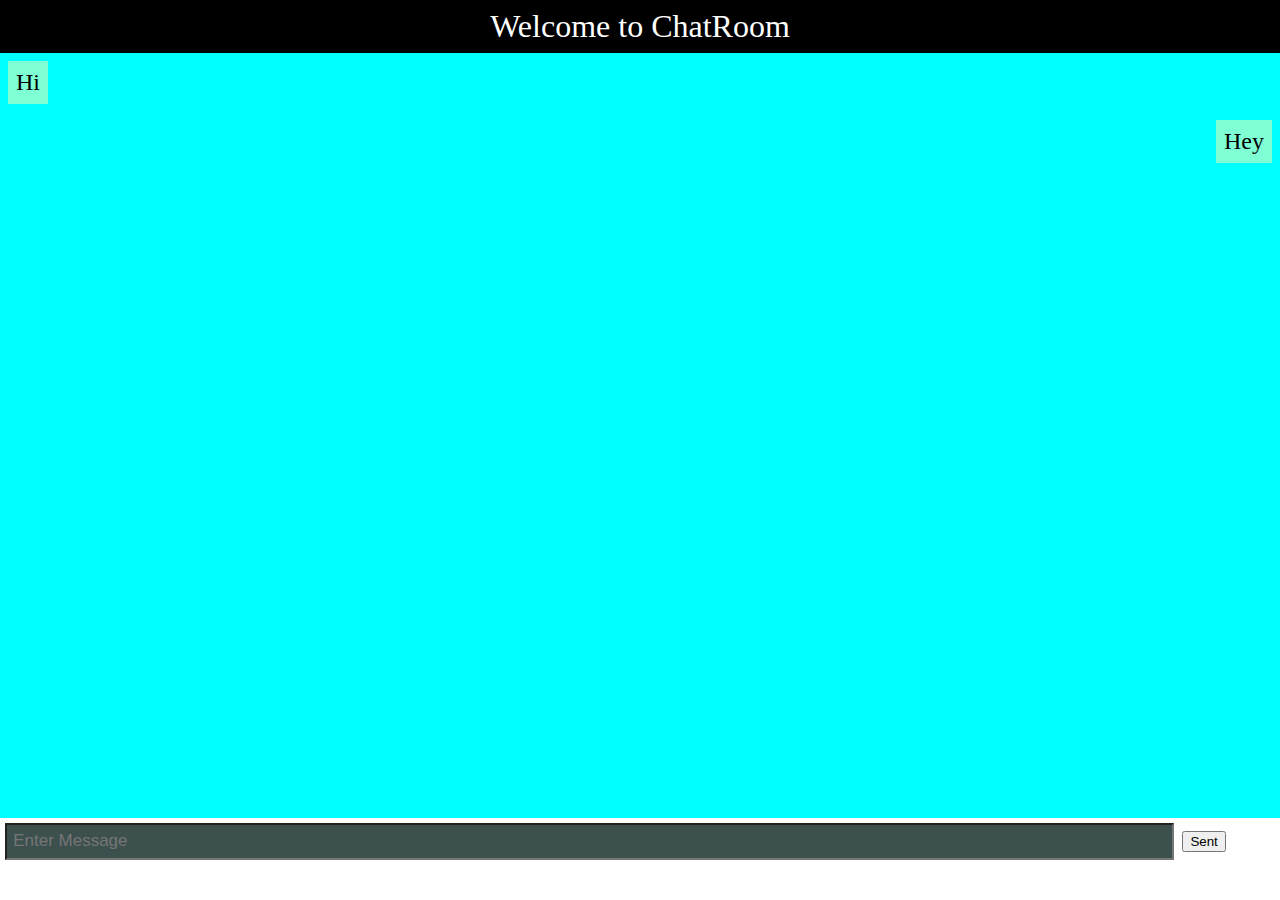
<file: FRONTEND3/CHAT APPLICATION/index.html>
<!DOCTYPE html>
<html lang="en">
<head>
    <meta charset="UTF-8">
    <meta name="viewport" content="width=device-width, initial-scale=1.0">
    <link rel="stylesheet" href="style.css">
    <title>Document</title>
</head>
<body>
    <form class="form-username" id="form">
        <h1>JOIN CHATROOM</h1>
        <p>Username</p>
        <input type="text" name="username" id="username-input" placeholder="Username">
        <button type="submit" id="join-chat">JOIN CHAT</button>
    </form>
    <div class="chat-container">
        <div class="chatRoom-Header">Welcome to ChatRoom</div>
        <div class="messages">
            <div class="message">Hi</div>
            <div class="message sent">Hey</div>
        </div>
        <div>
            <input type="text" id="message-input" placeholder="Enter Message">
            <button id="">Sent</button>
        </div>
    </div>
    <script src="script.js"></script>
</body>
</html>
</file>
<file: FRONTEND3/CHAT APPLICATION/style.css>
body{
    margin: 0;
    padding: 0;
}
.chat-container{
    display: block;
}
#form{
    display: none;
}
.chatRoom-Header{
    font-size: 2rem;
    text-align: center;
    background-color: black;
    color: white;
    padding: 0.5rem;
}
.messages{
    display: flex;
    flex-direction: column;
    background-color: aqua;
    height: 85vh;
}
.message{
    background-color: aquamarine;
    width: fit-content;
    padding: 0.5rem;
    margin: 0.5rem;
    font-size: 1.5rem;
}
.sent{
    align-self: flex-end;
}
#message-input{
    width: 90vw;
    margin: 0.3rem;
    padding: 0.4rem;
    background-color: #3c504e;
    color: rgb(9, 9, 9);
    font-size: 17px;
}
#send-button{
    width: 6vw;
    padding: 0.4rem;
    background-color: #0cad5a;
    font-weight: 600;
    font-size: 17px;
}
</file>
